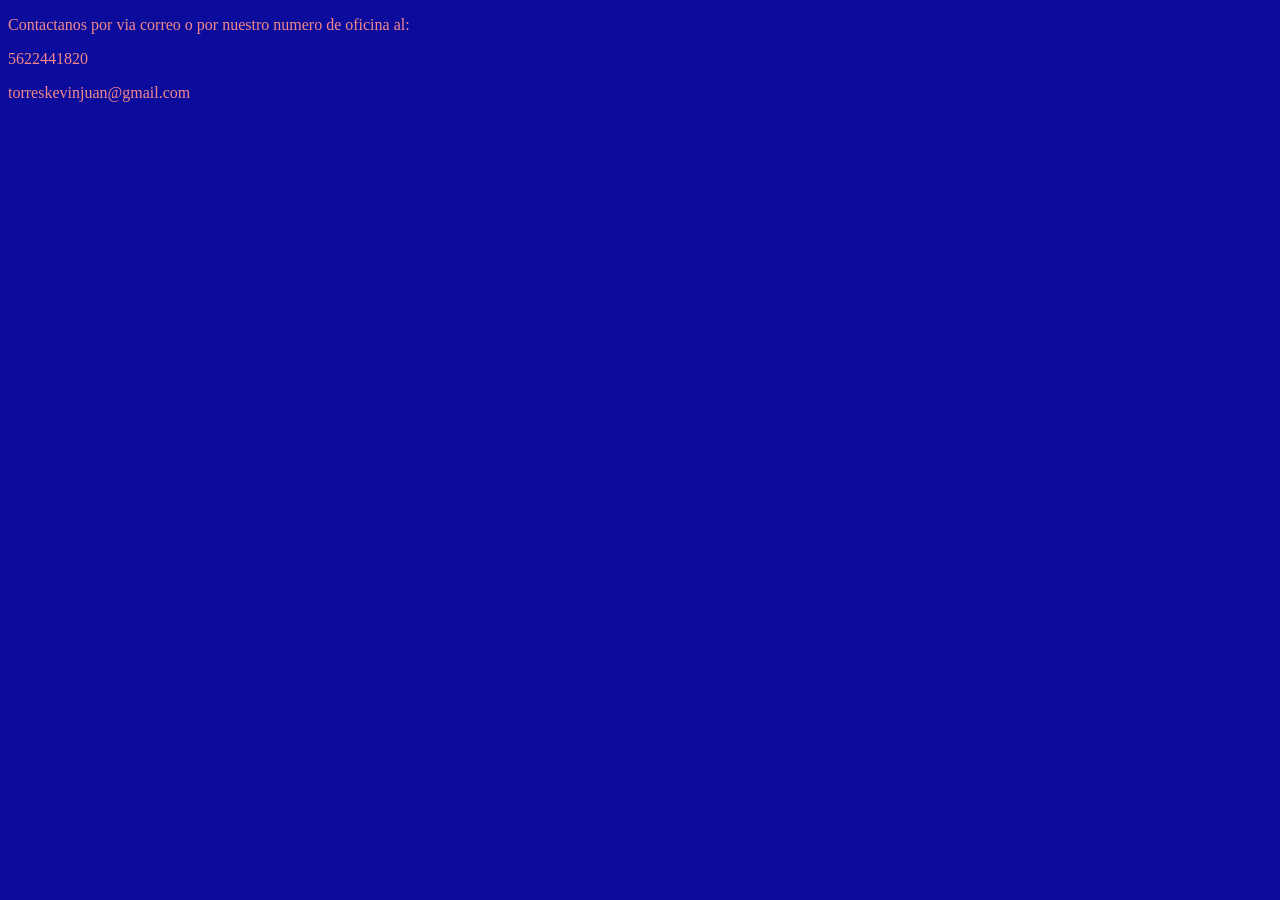
<file: contactanos.html>
<!DOCTYPE html>
<html lang="es">
<head>
	<meta charset="utf-8">
	<meta name="viewport" content="width=device-width, initial-scale=1">
	<title>Nosotros</title>
</head>
<body bgcolor="#0B0B9C" text="#F58787">
	<p><p>Contactanos por via correo o por nuestro numero de oficina al:</p>
	<p>5622441820</p>
	<p>torreskevinjuan@gmail.com</p>
</body>
</html>
</file>
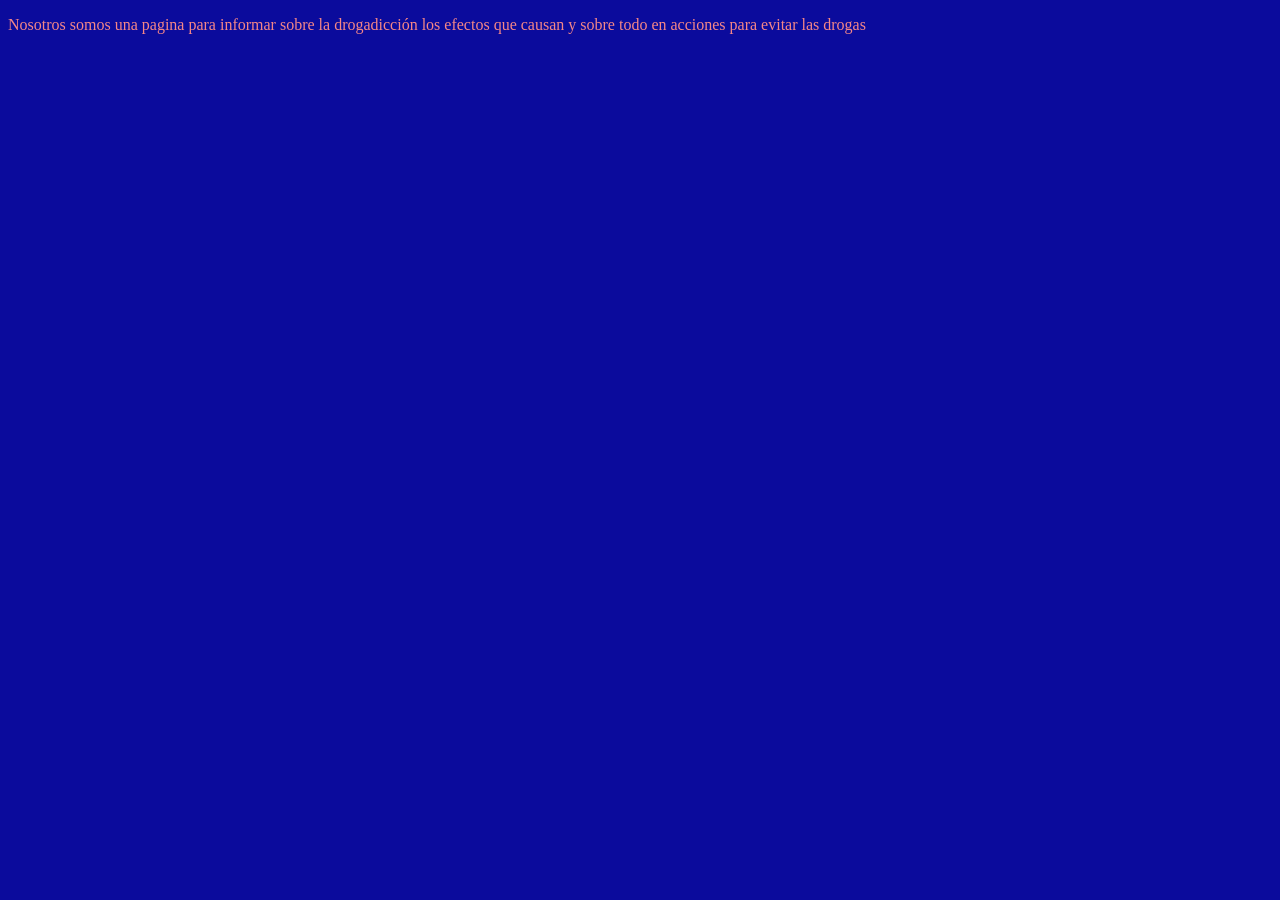
<file: nosotros.html>
<!DOCTYPE html>
<html lang="es">
<head>
	<meta charset="utf-8">
	<meta name="viewport" content="width=device-width, initial-scale=1">
	<title>Nosotros</title>
</head>
<body bgcolor="#0B0B9C" text="#F58787">
	<p>Nosotros somos una pagina para informar sobre la drogadicción los efectos que causan y sobre todo en acciones para evitar las drogas</p>
</body>
</html>
</file>
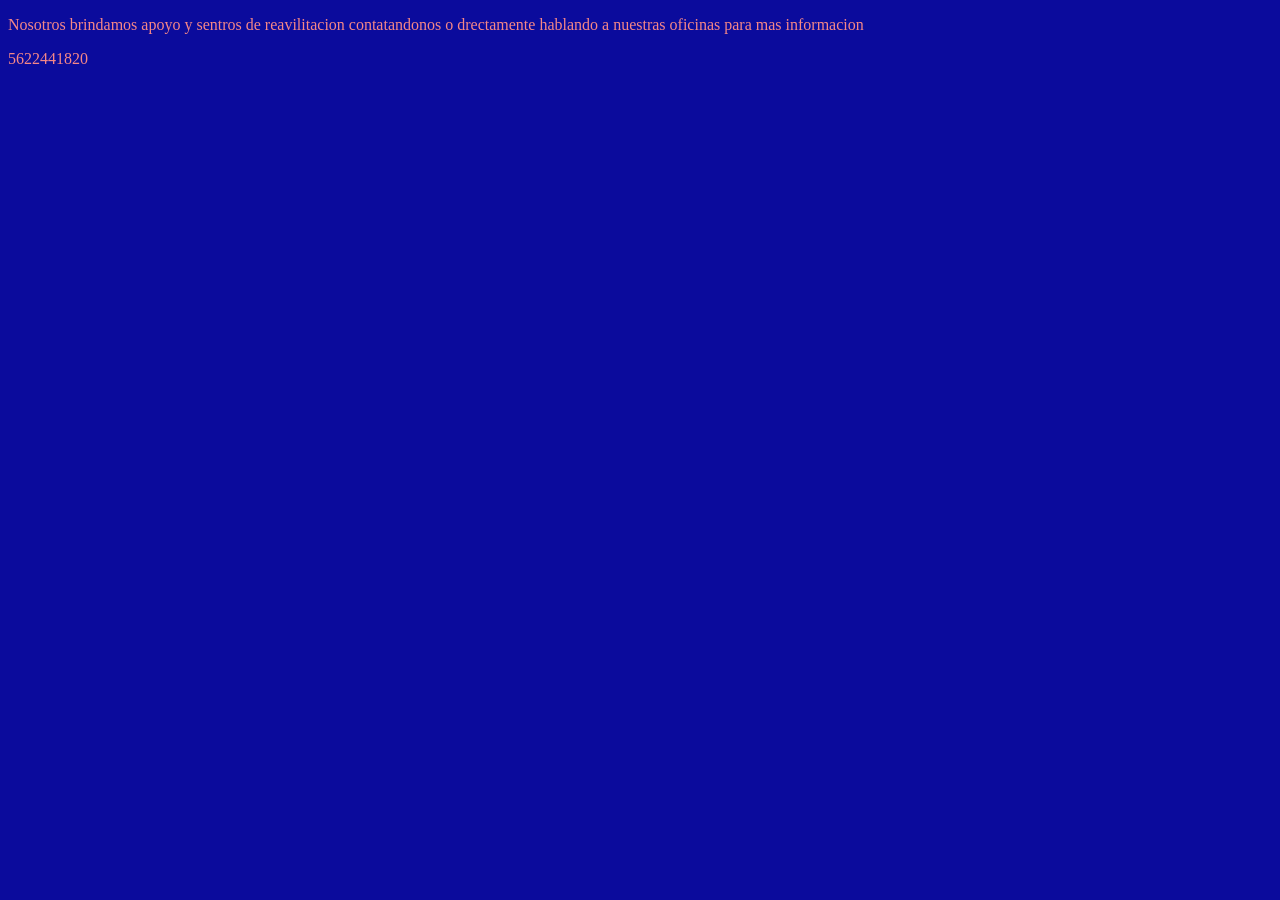
<file: servicio.html>
<!DOCTYPE html>
<html>
<head>
	<meta charset="utf-8">
	<meta name="viewport" content="width=device-width, initial-scale=1">
	<title>servicio</title>
</head>
<body bgcolor="#0B0B9C" text="#F58787">
<p> Nosotros brindamos apoyo y sentros de reavilitacion contatandonos o drectamente hablando a nuestras oficinas para mas informacion</p>
<p>5622441820</p>
</body>
</html>
</file>
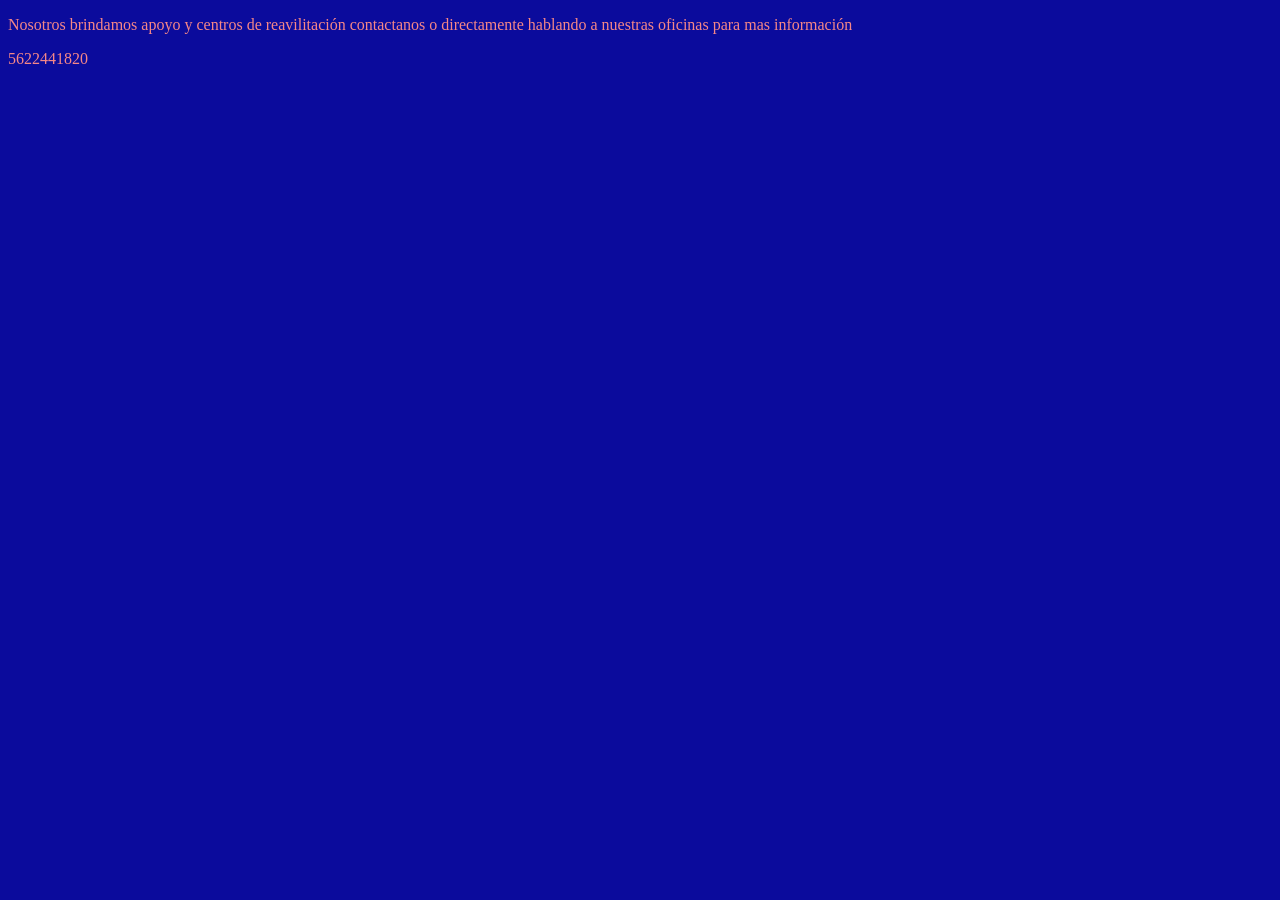
<file: servicio1.html>
<!DOCTYPE html>
<html>
<head>
	<meta charset="utf-8">
	<meta name="viewport" content="width=device-width, initial-scale=1">
	<title>servicio</title>
</head>
<body bgcolor="#0B0B9C" text="#F58787">
<p> Nosotros brindamos apoyo y centros de reavilitación contactanos o directamente hablando a nuestras oficinas para mas información</p>
<p>5622441820</p>
</body>
</html>
</file>
